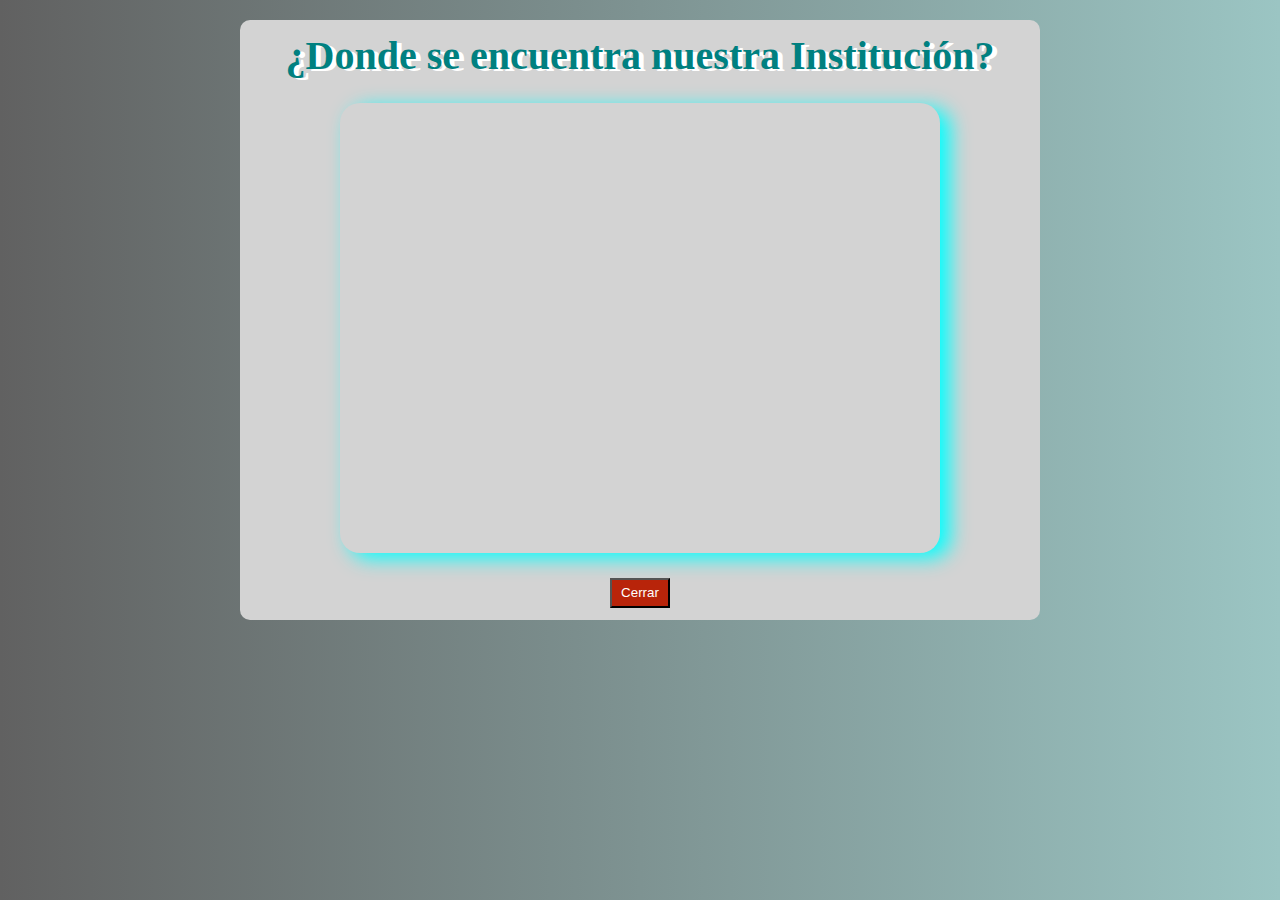
<file: html/google-maps.html>
<!DOCTYPE html>
<html lang="en">
<head>
    <meta charset="UTF-8">
    <meta name="viewport" content="width=device-width, initial-scale=1.0">
    <link rel="stylesheet" href="../Css/maps.css">
    <title>Google Maps</title>
</head>
<body>
    <div class="emergente">
        <div class="content-maps">
            <h2>¿Donde se encuentra nuestra Institución?</h2>
            <iframe src="https://www.google.com/maps/embed?pb=!1m18!1m12!1m3!1d2142.124821292475!2d-65.13928352782067!3d-26.800800725382512!2m3!1f0!2f0!3f0!3m2!1i1024!2i768!4f13.1!3m3!1m2!1s0x94225f004cc50721%3A0x935a0815a6de20b2!2sIES%20Integraci%C3%B3n%20De%20Las%20Am%C3%A9ricas!5e0!3m2!1ses!2sar!4v1731871683668!5m2!1ses!2sar" width="600" height="450" style="border:0;" allowfullscreen="" loading="lazy" referrerpolicy="no-referrer-when-downgrade"></iframe>
            <a href="../index.html" id="cerrar"><button class="close-btn">Cerrar</button></a>
        </div>
    </div>
</body>
</html>
</file>
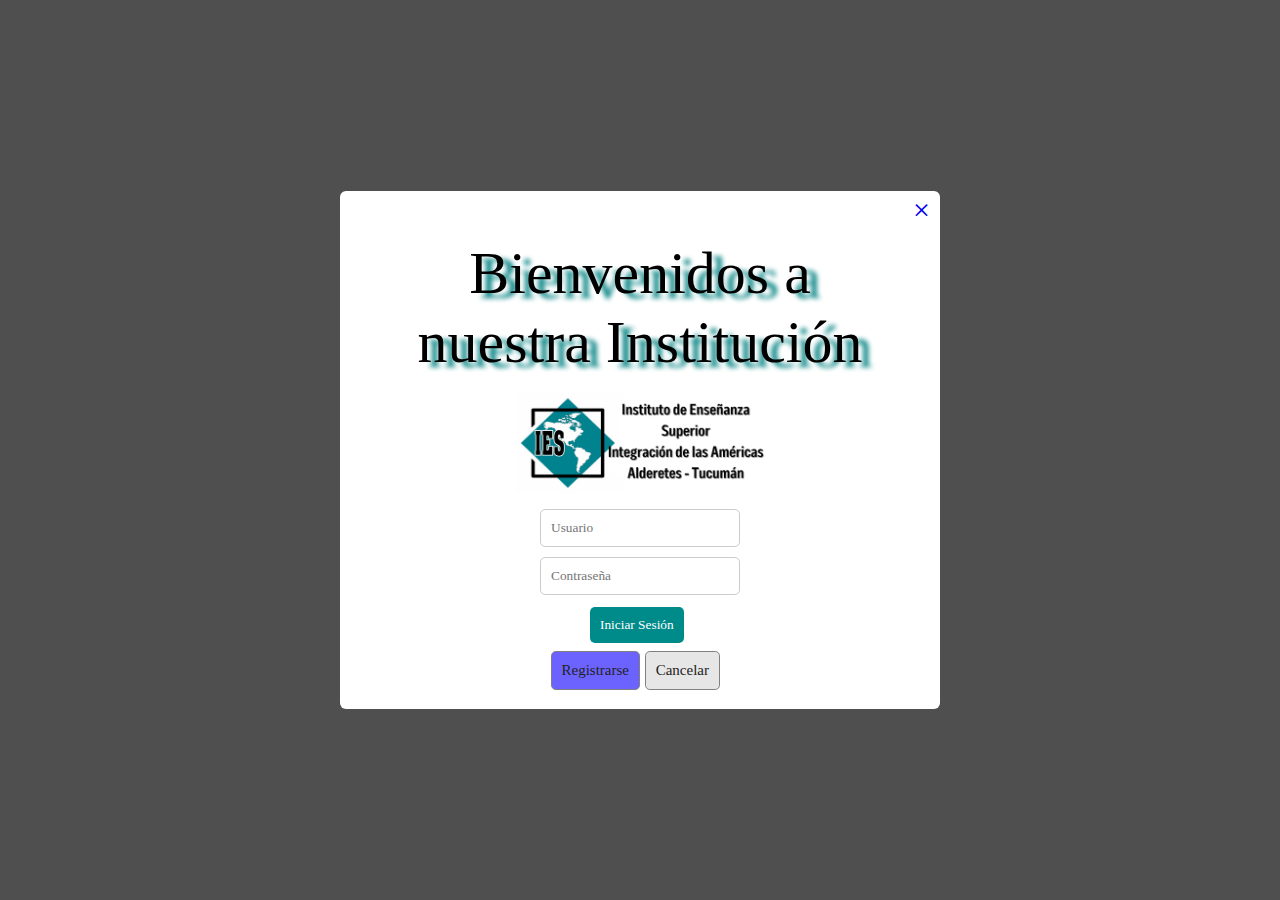
<file: html/login.html>
<!DOCTYPE html>
<html lang="en">
<head>
    <meta charset="UTF-8">
    <link rel="stylesheet" href="../Css/estiloIES.css">
    <meta name="viewport" content="width=device-width, initial-scale=1.0">
    <title>Login</title>
</head>
<body>
    <section class="modal">
        <section class="modal-container">
            <h2 class="title">Bienvenidos a nuestra Institución</h2>
            <img src="../imagenes/LogoIES1.png" alt="Logo IES" width="250px" height="100px">
            <section class="login-form">
                <input type="text" placeholder="Usuario">
                <input type="password" placeholder="Contraseña">
                <button>Iniciar Sesión</button>
            </section>
            <section class="btns">
                <a href="../index.html" class="close">Cancelar</a>
                <a href="Registrarse.html" class="open-registro">Registrarse</a>
            </section>
            <a href="../index.html" class="close1">&times;</a>
        </section>
    </section>
</body>
</html>
</file>
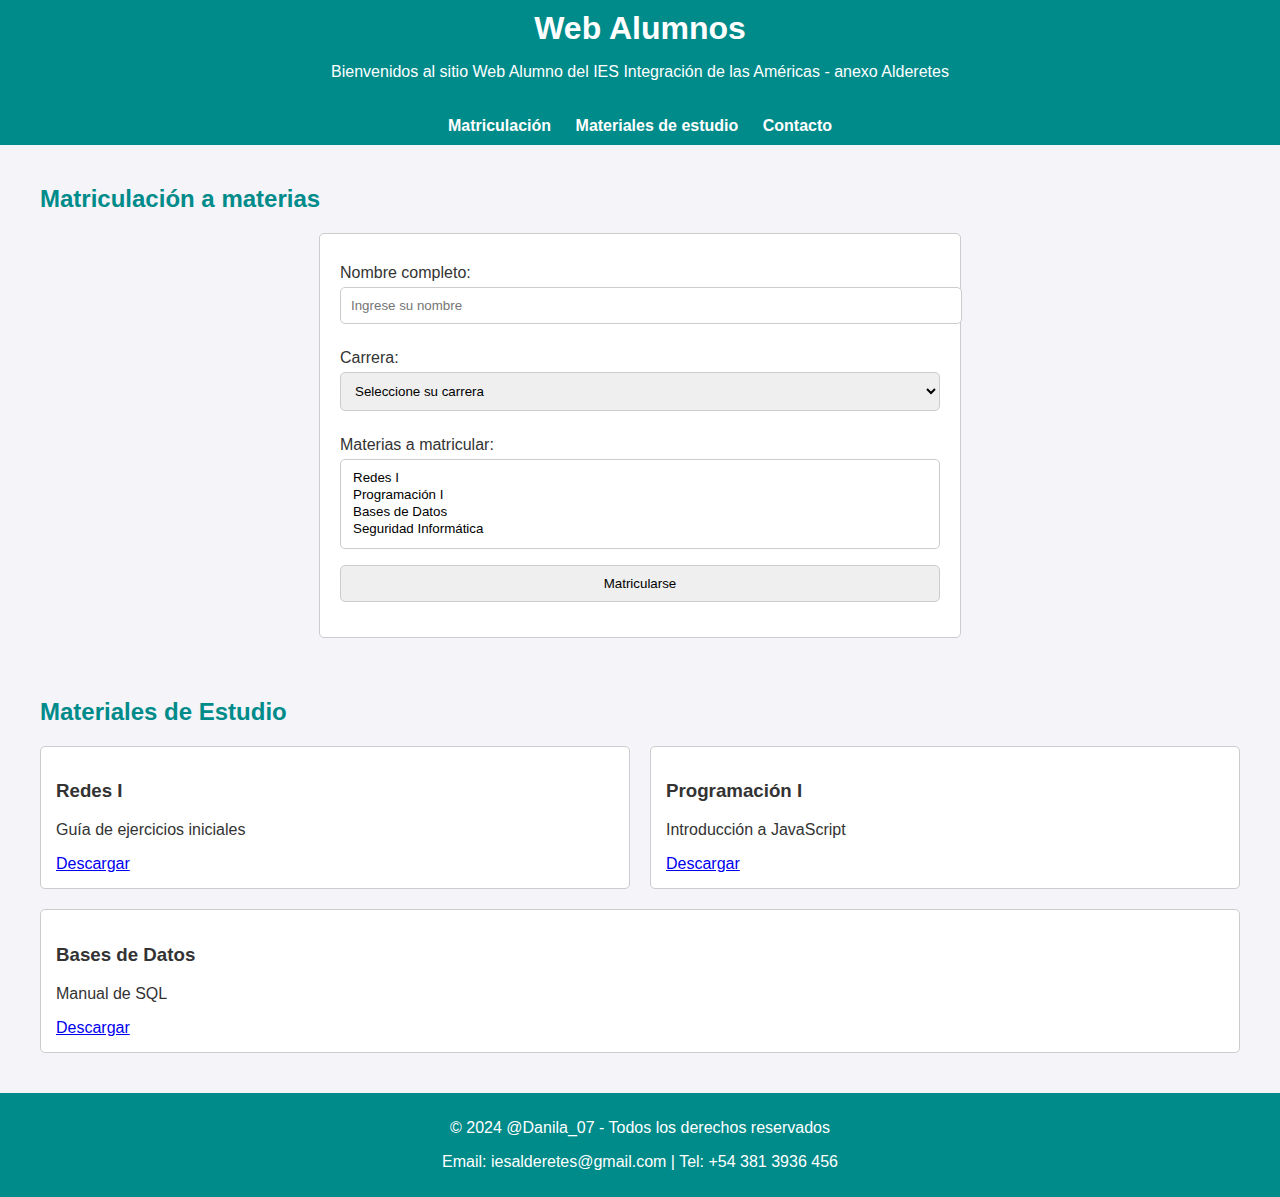
<file: html/Web-alumno.html>
<!DOCTYPE html>
<html lang="es">
<head>
    <meta charset="UTF-8">
    <meta name="viewport" content="width=device-width, initial-scale=1.0">
    <title>Web Alumnos</title>
    <style>
        body {
            font-family: Arial, sans-serif;
            margin: 0;
            padding: 0;
            background-color: #f4f4f9;
            color: #333;
        }
        header {
            background-color: darkcyan;
            color: white;
            padding: 10px 20px;
            text-align: center;
        }
        header h1 {
            margin: 0;
        }
        nav {
            background-color: darkcyan;
            padding: 10px;
            text-align: center;
        }
        nav a {
            color: white;
            text-decoration: none;
            margin: 0 10px;
            font-weight: bold;
        }
        nav a:hover {
            text-decoration: underline;
        }
        section {
            max-width: 1200px;
            margin: auto;
            padding: 20px;
        }
        h2 {
            color: darkcyan;
        }
        .formulario {
            max-width: 600px;
            margin: auto;
            padding: 20px;
            background-color: white;
            border: 1px solid #ccc;
            border-radius: 5px;
        }
        .formulario label {
            display: block;
            margin: 10px 0 5px;
        }
        .formulario input, .formulario select, .formulario button {
            width: 100%;
            padding: 10px;
            margin-bottom: 15px;
            border: 1px solid #ccc;
            border-radius: 5px;
        }
        .materiales {
            display: flex;
            flex-wrap: wrap;
            gap: 20px;
        }
        .material {
            background-color: white;
            padding: 15px;
            border: 1px solid #ccc;
            border-radius: 5px;
            flex: 1 1 calc(33% - 40px);
        }
        footer {
            background-color: darkcyan;
            color: white;
            text-align: center;
            padding: 10px;
            margin-top: 20px;
        }
    </style>
</head>
<body>
    <header>
        <h1>Web Alumnos</h1>
        <p>Bienvenidos al sitio Web Alumno del IES Integración de las Américas - anexo Alderetes</p>
    </header>
    <nav>
        <a href="#matriculacion">Matriculación</a>
        <a href="#materiales">Materiales de estudio</a>
        <a href="#contacto">Contacto</a>
    </nav>
    <section id="matriculacion">
        <h2>Matriculación a materias</h2>
        <form class="formulario" action="/matricular" method="POST">
            <label for="nombre">Nombre completo:</label>
            <input type="text" id="nombre" name="nombre" required placeholder="Ingrese su nombre">

            <label for="carrera">Carrera:</label>
            <select id="carrera" name="carrera" required>
                <option value="">Seleccione su carrera</option>
                <option value="computacion-redes">Técnico Superior en Computación y Redes</option>
                <option value="otra-carrera">Otra carrera</option>
            </select>

            <label for="materias">Materias a matricular:</label>
            <select id="materias" name="materias[]" multiple required>
                <option value="redes1">Redes I</option>
                <option value="programacion1">Programación I</option>
                <option value="base-datos">Bases de Datos</option>
                <option value="seguridad">Seguridad Informática</option>
            </select>

            <button type="submit">Matricularse</button>
        </form>
    </section>
    <section id="materiales">
        <h2>Materiales de Estudio</h2>
        <div class="materiales">
            <div class="material">
                <h3>Redes I</h3>
                <p>Guía de ejercicios iniciales</p>
                <a href="/materiales/redes1.pdf" download>Descargar</a>
            </div>
            <div class="material">
                <h3>Programación I</h3>
                <p>Introducción a JavaScript</p>
                <a href="/materiales/programacion1.pdf" download>Descargar</a>
            </div>
            <div class="material">
                <h3>Bases de Datos</h3>
                <p>Manual de SQL</p>
                <a href="/materiales/base-datos.pdf" download>Descargar</a>
            </div>
        </div>
    </section>
    <footer id="contacto">
        <p>© 2024 @Danila_07 - Todos los derechos reservados</p>
        <p>Email: iesalderetes@gmail.com | Tel: +54 381 3936 456</p>
    </footer>

</body>
</html>
</file>
<file: Css/maps.css>
*{margin: 0;
    padding: 0;
    box-sizing: border-box;
    text-decoration: none;
}
body{background: linear-gradient(to right, #616161, #9bc5c3);
    display: flex;
    justify-content: center;
    align-items: center;
}
.content-maps{border-radius: 10px;
    background: lightgray;
    margin:20px auto;
    width: 800px;
    height: 600px;
    display: flex;
    flex-direction: column;
    justify-content: space-around;
    align-items: center;
}
    .content-maps h2{color: teal;
        text-shadow: 5px 2px 0 white;
        font-size: 40px;
    }
    .content-maps iframe{border-radius: 20px;
        box-shadow: 10px 5px 20px cyan;
    }
    button{width: 60px;
        height: 30px;
        background: rgb(184, 36, 10);
        color: white;
    }
</file>
<file: Css/estiloIES.css>
*{margin: 0;
padding: 0;
box-sizing:border-box;
font-family:'Times New Roman', Times, serif;
}
.modal {
    position: fixed;
    top: 0;
    left: 0;
    right: 0;
    bottom: 0;
    background-color: #111111bd;
    display: flex;
}
.modal-container {
    position: relative;
    margin: auto;
    width: 90%;
    max-width: 600px;
    max-height: 100%;
    background-color: #fff;
    border-radius: 6px;
    padding: 3em 2.5em;
    display: grid;
    gap: 1em;
    place-items: center;
    grid-auto-columns: 100%;
}
.title {
    text-align: center;
    font-size: 60px;
    font-weight: 400;
    text-shadow: 10px 5px 5px teal;
}
.modal-img {
width: 10%;
max-width: 100px;
}
.btns {
display: flex;
gap: 15px;
align-items: center;
}
.btns > a {text-decoration: none;
padding: 10px;
border-radius: .3rem;
color: #fff;
font-weight: 400;
}
.btns >a:hover{background-color: teal;
box-shadow: 5px 15px 20px gray;
}
.btns .close {
    color: #222;
    background-color: #e6e6e6;
    border: solid thin gray;
    margin:20px;
}
.open-registro {position: absolute;
top: 460px;
right: 300px;
font-size: 15px;
text-decoration: none;
}
.btns .open-registro {
    color: #222;
    background-color: #6c63ff;
    border: solid thin gray;
}
.close{
    position: absolute;
    top: 440px;
    right: 200px;
    font-size: 15px;
    text-decoration: none;
}
.close1 {
    position: absolute;
    top: 2px;
    right: 10px;
    font-size: 30px;
    text-decoration: none;
}
.login-form input{display: block;
width: 200px;
margin-bottom: 10px;
padding: 10px;
border: 1px solid #ccc;
border-radius: 5px;
}
.login-form button { background: darkcyan;
color: white;
border: none;
padding: 10px;
border-radius: 5px;
cursor: pointer;
margin: 2px 50px;
}
.login-form button:hover{background: rgb(71, 216, 216);
color: black;
box-shadow: linear-gradient(right 71, 125, 200);
}
</file>
